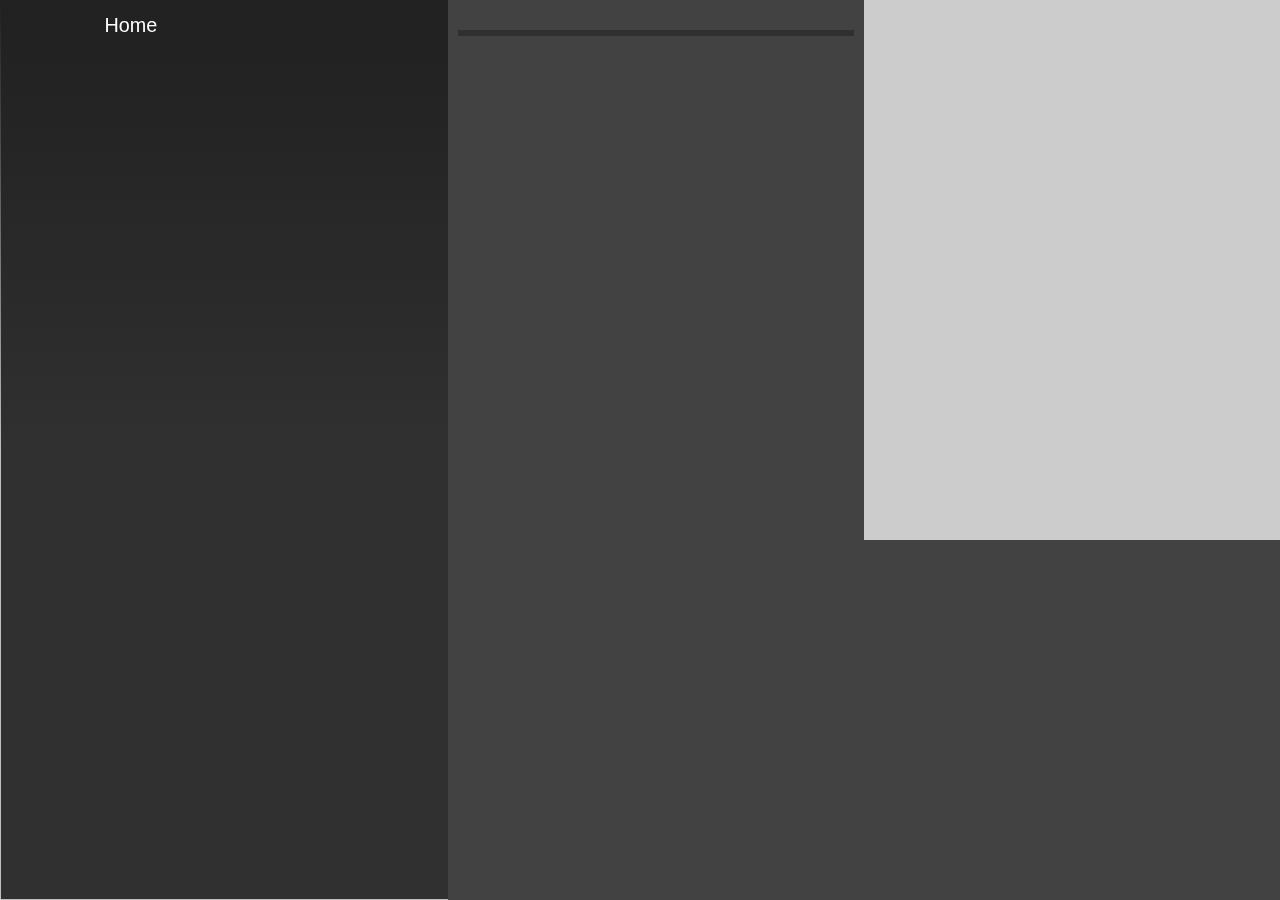
<file: restaurant.html>
<!DOCTYPE html>
<html lang="en">
<head>
  <meta charset="UTF-8">
  <meta http-equiv="X-UA-Compatible" content="IE=edge">
  <title>Restaurant Info - Al-Yasa'</title>
  <meta name="viewport" content="width=device-width, initial-scale=1">
  <link rel="icon" href="img/favicon.png">
  <link href="https://fonts.googleapis.com/css?family=Roboto" rel="stylesheet">
  <!-- Normalize.css for better cross-browser consistency -->
  <link rel="stylesheet" src="//normalize-css.googlecode.com/svn/trunk/normalize.css" />
  <!-- Main CSS file -->
  <link rel="stylesheet" href="css/styles.css" type="text/css">
  <link rel="stylesheet" href="https://unpkg.com/leaflet@1.3.1/dist/leaflet.css" integrity="sha512-Rksm5RenBEKSKFjgI3a41vrjkw4EVPlJ3+OiI65vTjIdo9brlAacEuKOiQ5OFh7cOI1bkDwLqdLw3Zg0cRJAAQ==" crossorigin=""/>
</head>
<body class="inside">
  <!-- Start of Header -->
  <header>
    <nav>
      <h1><a href="/" tabindex="-1" aria-label="Home">Restaurant Reviews</a></h1>
    </nav>

    <ul id="breadcrumb" role="navigation" aria-label="Breadcrumb">
      <li><a href="/" tabindex="8" aria-label="Home">Home</a></li>
    </ul>
  </header>
  <!-- End of Header -->

  <!-- Start of Image -->
  <div id="img-container" tabindex="-1">
    <div class="overlay" tabindex="-1"></div>
    <img id="restaurant-img" alt='' tabindex="-1">
  </div>
  <!-- End of Image -->

  <!-- Start of Main Content -->
  <main id="maincontent">

    <section id="restaurant-container">
      <h1 id="restaurant-name" tabindex="1"></h1>
      <p id="restaurant-cuisine" tabindex="2"></p>
      <p id="restaurant-address" tabindex="3"></p>
      <table id="restaurant-hours" tabindex="4" aria-label="Restaurant Hours"></table>
    </section>

    <section id="map-container" tabindex="-1">
      <div id="map" tabindex="-1" role="application"></div>
    </section>

    <section id="reviews-container">
      <ul id="reviews-list" tabindex="6" aria-label="Restaurant Reviews"></ul>
    </section>

  </main>
  <!-- End of Main Content -->

  <!-- Start of Footer -->
  <footer id="footer">
    © 2019 <span>Al-Yasa' Ben Djillali</span> / Restaurant Reviews Udacity FEND Project
  </footer>
  <!-- End of Footer -->
  <script src="https://unpkg.com/leaflet@1.3.1/dist/leaflet.js" integrity="sha512-/Nsx9X4HebavoBvEBuyp3I7od5tA0UzAxs+j83KgC8PU0kgB4XiK4Lfe4y4cgBtaRJQEIFCW+oC506aPT2L1zw==" crossorigin=""></script>
  <script src="js/dbhelper.js"></script>
  <script src="js/restaurant_info.js"></script>
</body>
</html>
</file>
<file: css/styles.css>
@charset "utf-8";

/**** General ****/
* {
  box-sizing: border-box;
}

html {
  font-size: 18px;
}

body {
  background-color: #303030;
  font-family: 'Roboto', sans-serif;
	margin: 0;
	position:relative;
}

::-webkit-scrollbar {
  display: none;
}

@media all and (min-width: 1000px) {
  body {
    display: flex;
    flex-direction: column;
    justify-content: space-between;
    height: 100vh;
  }
}

/* ====================== Restaurants Main Page ====================== */
/**** Start Header ****/
header {
  background-color: #212121;
  height: 75px;
  display: flex;
  justify-content: center;
  align-items: center;
}

nav {
  width: 60%;
  margin: 0 auto;
  text-align:center;
}

nav h1 {
  margin: 0;
}

nav h1 a {
  color: #fff;
  font-size: 1rem;
  font-weight: 200;
  letter-spacing: 8px;
  text-transform: uppercase;
  text-decoration: none;
}

@media all and (min-width: 1000px) {
  header {
    height: 60px;
  }
}

/**** Start Main Content ****/
@media all and (min-width: 1000px) {
  #maincontent {
    width: 100%;
    height: 100%;
    display: flex;
    justify-content: space-between;
  }

  #map-container {
    width: 70%;
  }

  #maincontent section:last-of-type {
    width: 30%;
    display: flex;
    flex-direction: column;
  }
}

@media all and (min-width: 1250px) {
  #map-container {
    width: 75%;
  }

  #maincontent section:last-of-type {
    width: 25%;
  }
}

/**** Start Map ****/
#map {
  height: 375px;
  width: 100%;
  background-color: #212121;
}

.leaflet-control-attribution {
  display: none;
}

@media all and (min-width: 1000px) {
  #map {
    height: 100%;
  }
}

/**** Start Filters ****/
.filter-options {
  padding: 10px 0;
  background-color: #212121;
}

.filter-options h2 {
  color: #fff;
  font-size: 1.2rem;
  font-weight: normal;
  text-align: center;
  margin: 0 10px;
}

.filter-options .options {
  display: flex;
  justify-content: center;
}

.filter-options select {
  background-color: #303030;
  border: 1px solid #303030;
  color: rgba(255, 255, 255, 0.7);
  font-size: 0.9rem;
  height: 35px;
  margin: 10px 7px;
  padding: 0 5px;
  width: 200px;
}

@media all and (min-width: 1000px) {
  .filter-options {
    padding: 7px 0;
  }

  .filter-options h2 {
    font-size: 1rem;
    text-align: left;
  }

  .filter-options select {
    font-size: 0.7rem;
    margin: 5px 4px;
    width: 135px;
  }
}

/**** Start Restaurants List ****/
#restaurants-list {
  background-color: #303030;
  list-style: none;
  margin: 0;
  padding: 25px 15px;
  display: flex;
  flex-direction: column;
}

#restaurants-list li {
  background-color: #fff;
  overflow: hidden;
  border-radius: 8px;
  margin: 0 0 15px;
  height: 225px;
  position: relative;
  transition: all 0.4s ease-in-out;
}

#restaurants-list li:hover {
  box-shadow: 0 2px 40px 0 rgba(0, 0, 0, 0.3);
  transform: translateY(-5px);
}

#restaurants-list .restaurant-img {
  width: 100%;
}

#restaurants-list .text-overlay {
  position: absolute;
  top: 0;
  left: 0;
  bottom: 0;
  right: 0;
  z-index: 2;
  display: flex;
  flex-direction: column;
  justify-content: flex-end;
  align-items: flex-end;
  color: #fff;
  margin: 0;
  padding: 20px 10px;
  text-decoration: none;
  cursor: pointer;
  background: linear-gradient(90deg, rgba(255,255,255,0) 0%, rgba(0,0,0,0.5) 60%, rgba(0, 0, 0, 0.75) 100%);
}

#restaurants-list .text-overlay h1 {
  font-size: 1.2rem;
  font-weight: 200;
  text-transform: uppercase;
  margin: 0 0 5px;
}

#restaurants-list .text-overlay p {
  font-size: 1rem;
  color: rgba(255, 255, 255, 0.8);
  margin: 0 0 5px;
}

@media all and (min-width: 700px) and (max-width: 999px) {
  #restaurants-list {
    justify-content: space-between;
    flex-direction: row;
    flex-wrap: wrap;
  }

  #restaurants-list li {
    flex-basis: 48%;
  }
}

@media all and (min-width: 1000px) {
  #restaurants-list {
    overflow-y: scroll;
    overflow-x: hidden;
  }

  #restaurants-list li {
    overflow: visible;
    margin: 0 0 25px;
    height: 150px;
    opacity: 0.4;
    animation: fadeInSlideUp21 1.75s ease-in-out;
  }

  @keyframes fadeInSlideUp21 {
    0% {
      transform: translateY(75px);
      opacity: 0;
    }

    100% {
      transform: translateY(0);
      opacity: 0.4;
    }
  }

  #restaurants-list li:hover {
    opacity: 1;
  }

  #restaurants-list .restaurant-img {
    width: 100%;
    height: 100%;
    border-radius: 8px;
  }

  #restaurants-list .text-overlay {
    border-radius: 8px;
    padding: 5px 5px;
  }

  #restaurants-list .text-overlay h1 {
    font-size: 1rem;
  }

  #restaurants-list .text-overlay p {
    font-size: 0.8rem;
  }
}

@media all and (min-width: 1250px) {
  #restaurants-list li {
    height: 175px;
  }
}

/**** Start Footer ****/
#footer {
  background-color: #212121;
  color: #fff;
  font-size: 0.8rem;
  letter-spacing: 0.5px;
  padding: 20px 15px;
  text-align: center;
  line-height: 2;
}

#footer a {
  color: rgba(255, 255, 255, 0.5);
}

@media all and (min-width: 1000px) {
  #footer {
    font-size: 0.85rem;
    letter-spacing: 0.7px;
    padding: 10px 5px;
  }
}

/* ====================== Restaurant Details Page ====================== */
/**** General ****/
@media all and (min-width: 1000px) {
  .inside {
    flex-direction: row;
  }
}

/**** Start Header ****/
.inside header {
  position: fixed;
  width: 100%;
  z-index: 2;
  height: 50px;
  padding: 15px 10px;
  background: transparent;
  animation: fadeIn 1.75s ease-in-out;
}

@keyframes fadeIn {
  0% {
    opacity: 0;
  }

  80% {
    opacity: 0;
  }

  100% {
    opacity: 1;
  }
}

.inside header nav {
  display: none;
}

.inside #breadcrumb {
  padding: 0;
  list-style: none;
  color: rgba(255, 255, 255, 0.5);
  font-size: 0.92rem;
  margin: 0;
  width: 80%;
  margin: 0 auto;
  text-align:center;
}

.inside #breadcrumb li {
  display: inline;
}

.inside #breadcrumb li+li:before {
  padding: 8px;
  color: rgba(255, 255, 255, 0.8);
  content: "/\00a0";
}

.inside #breadcrumb li a {
  color: #fff;
  text-decoration: none;
}

@media all and (min-width: 1000px) {
  .inside #breadcrumb {
    font-size: 1.1rem;
    width: 85%;
    text-align: left;
  }
}

/**** Start Image Container ****/
.inside #img-container {
  position: relative;
  width: 100%;
  height: 35vh;
  overflow: hidden;
  animation: scaleAppear 1s ease-in;
}

@keyframes scaleAppear {
  0% {
    transform: scale(0.25, 0.25);
    opacity: 0;
  }

  100% {
    transform: scale(1, 1);
    opacity: 1;
  }
}

.inside .overlay {
  position: absolute;
  top: 0;
  left: 0;
  bottom: 0;
  right: 0;
  background: linear-gradient(0deg, rgba(33,33,33,1) 0%, rgba(33,33,33,0.75) 15%, rgba(33,33,33,0) 50%, rgba(33,33,33,0.75) 85%, rgba(33,33,33,1) 100%);
}

.inside #restaurant-img {
  width: 100%;
}

@media all and (min-width: 1000px) {
  .inside #img-container {
    height: 100vh;
    width: 35%;
    margin: 0;
  }

  .inside .overlay {
    background: linear-gradient(0deg, rgba(33,33,33,0) 0%, rgba(33,33,33,0.0) 15%, rgba(33,33,33,0) 50%, rgba(33,33,33,0.75) 85%, rgba(33,33,33,1) 100%);
  }

  .inside #restaurant-img {
    width: 120%;
    height: 100%;
  }
}

/**** Start Main Content ****/
.inside #maincontent {
  top: 175px;
  left: 15px;
  background: #424242;
  width: 92%;
  border-radius: 10px;
  margin: 0 auto;
  position: fixed;
  overflow-y: scroll;
  overflow-x: hidden;
  height: 68vh;
  color: #fff;
  animation: fadeInSlideUp2 1s ease-in-out;
}

@keyframes fadeInSlideUp2 {
  0% {
    transform: translateY(500px);
    opacity: 0;
  }

  100% {
    transform: translateY(0);
    opacity: 1;
  }
}

.inside #restaurant-container, #reviews-container {
  padding: 15px 10px;
  text-align: center;
}

@media all and (min-width: 1000px) {
  .inside #maincontent {
    border-radius: 0;
    margin: 0;
    position: static;
    justify-content: space-between;
    flex-direction: row;
    flex-wrap: wrap;
    width: 65%;
    height: 100vh;
    margin: 0 auto;
  }

  .inside #restaurant-container {
    flex-basis: 50%;
  }

  .inside #reviews-container {
    flex-basis: 100%;
    margin: 0 auto;
  }
}

/**** Start Restaurant Container ****/
.inside #restaurant-name {
  font-size: 1.5rem;
  font-weight: 200;
  letter-spacing: 0;
  margin: 0 0 15px;
  text-transform: uppercase;
}

.inside #restaurant-cuisine {
  background-color: #303030;
  color: rgba(255, 255, 255, 0.7);
  font-size: 0.85rem;
  letter-spacing: 10px;
  margin: 0 0 20px;
  padding: 3px 0;
  text-transform: uppercase;
}

.inside #restaurant-address {
  font-size: 0.8rem;
  margin: 0 0 15px;
  color: rgba(255, 255, 255, 0.6);
}

.inside #restaurant-hours {
  margin: 0 auto;
}

.inside #restaurant-hours tr td:first-of-type {
  text-align: left;
  font-weight: bold;
}

.inside #restaurant-hours td {
  color: rgba(255, 255, 255, 0.7);
}

/**** Start Map Container ****/
.inside #map-container {
  height: 35%;
}

.inside #map {
  background-color: #ccc;
  height: 100%;
  width: 100%;
}

@media all and (min-width: 1000px) {
  .inside #map-container {
    height: 60%;
    flex-basis: 50%;
  }

  .inside #restaurant-hours {
    height: 70%;
    width: 80%;
  }
}

/**** Start Reviews Container ****/
.inside #reviews-container h2 {
  font-size: 1.5rem;
  font-weight: 200;
  letter-spacing: 0;
  margin: 0 0 15px;
  text-transform: uppercase;
}

.inside #reviews-list {
  margin: 0;
  padding: 0;
}

.inside #reviews-list li {
  border: 2px solid #f3f3f3;
  list-style-type: none;
  margin: 15px auto;
  overflow: hidden;
  padding: 10px 5px 10px;
  position: relative;
  width: 100%;
}

.inside #reviews-list li p {
  color: rgba(255, 255, 255, 0.7);
  margin: 0 0 10px;
}

.inside #reviews-list li p:first-of-type {
  font-size: 1.3rem;
  color: #fff;
}

.inside #reviews-list li p:last-of-type {
  text-align: left;
  color: #fff;
  margin: 0 5px 10px;
  line-height: 1.4;
}

@media all and (min-width: 1000px) {
  .inside #reviews-list {
    margin: 0;
    padding: 0 30px;
  }
}

/**** Start Footer ****/
.inside #footer {
  display: none;
}
</file>
